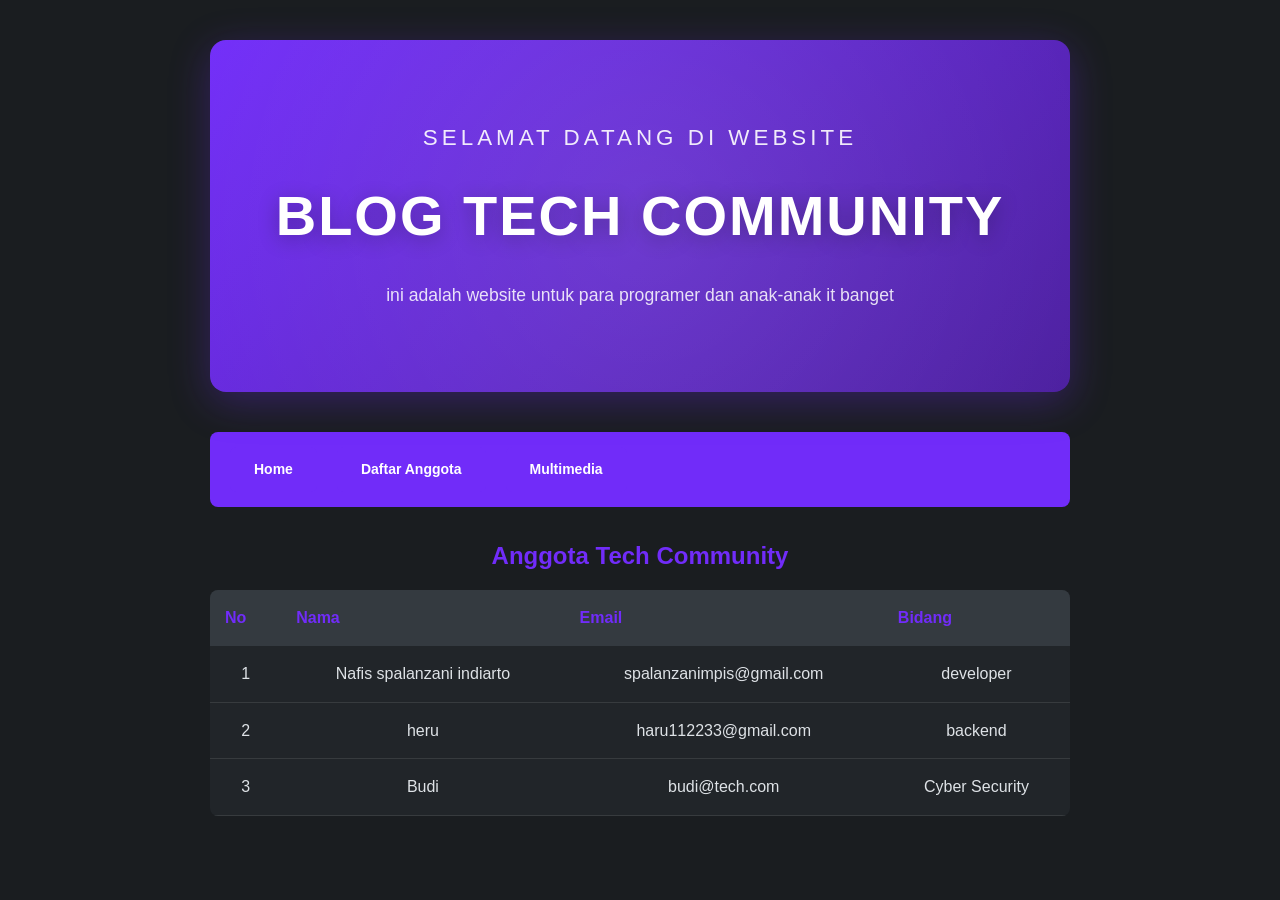
<file: index.html>
<!doctype html>
<html lang="en">
  <head>
    <meta charset="UTF-8" />
    <meta name="viewport" content="width=device-width, initial-scale=1.0" />
    <title>Tech Community</title>
    <link rel="stylesheet" href="style.css" />
  </head>
  <body class="container py-4">
    <header class="hero">
      <h1 class="hero-title">Selamat Datang Di Website</h1>
      <h1 class="hero-brand">BLOG TECH COMMUNITY</h1>
      <p class="hero-desc">
        ini adalah website untuk para programer dan anak-anak it banget
      </p>
    </header>

    <nav class="mb-4">
      <a href="./index.html" class="btn btn-dark">Home</a>
      <a href="./form.html" class="btn btn-outline-primary">Daftar Anggota</a>
      <a href="./gallery.html" class="btn btn-outline-primary">Multimedia</a>
    </nav>

    <h2>Anggota Tech Community</h2>
    <table class="table table-bordered table-striped mt-3">
      <thead class="table-dark">
        <tr>
          <th>No</th>
          <th>Nama</th>
          <th>Email</th>
          <th>Bidang</th>
        </tr>
      </thead>
      <tbody id="tabel-anggota">
        <tr>
          <td>1</td>
          <td>Nafis spalanzani indiarto</td>
          <td>spalanzanimpis@gmail.com</td>
          <td>developer</td>
        </tr>
        <tr>
          <td>2</td>
          <td>heru</td>
          <td>haru112233@gmail.com</td>
          <td>backend</td>
        </tr>
      </tbody>
    </table>

    <script>
      const anggotaTambahan = [
        { nama: "Budi", email: "budi@tech.com", bidang: "Cyber Security" },
      ];

      const dataStorage = JSON.parse(localStorage.getItem("dataAnggota")) || [];
      const semuaAnggota = [...anggotaTambahan, ...dataStorage];

      const table = document.getElementById("tabel-anggota");
      semuaAnggota.forEach((item, index) => {
        let row = `<tr><td>${index + 3}</td><td>${item.nama}</td><td>${item.email}</td><td>${item.bidang}</td></tr>`;
        table.innerHTML += row;
      });
    </script>
  </body>
</html>
</file>
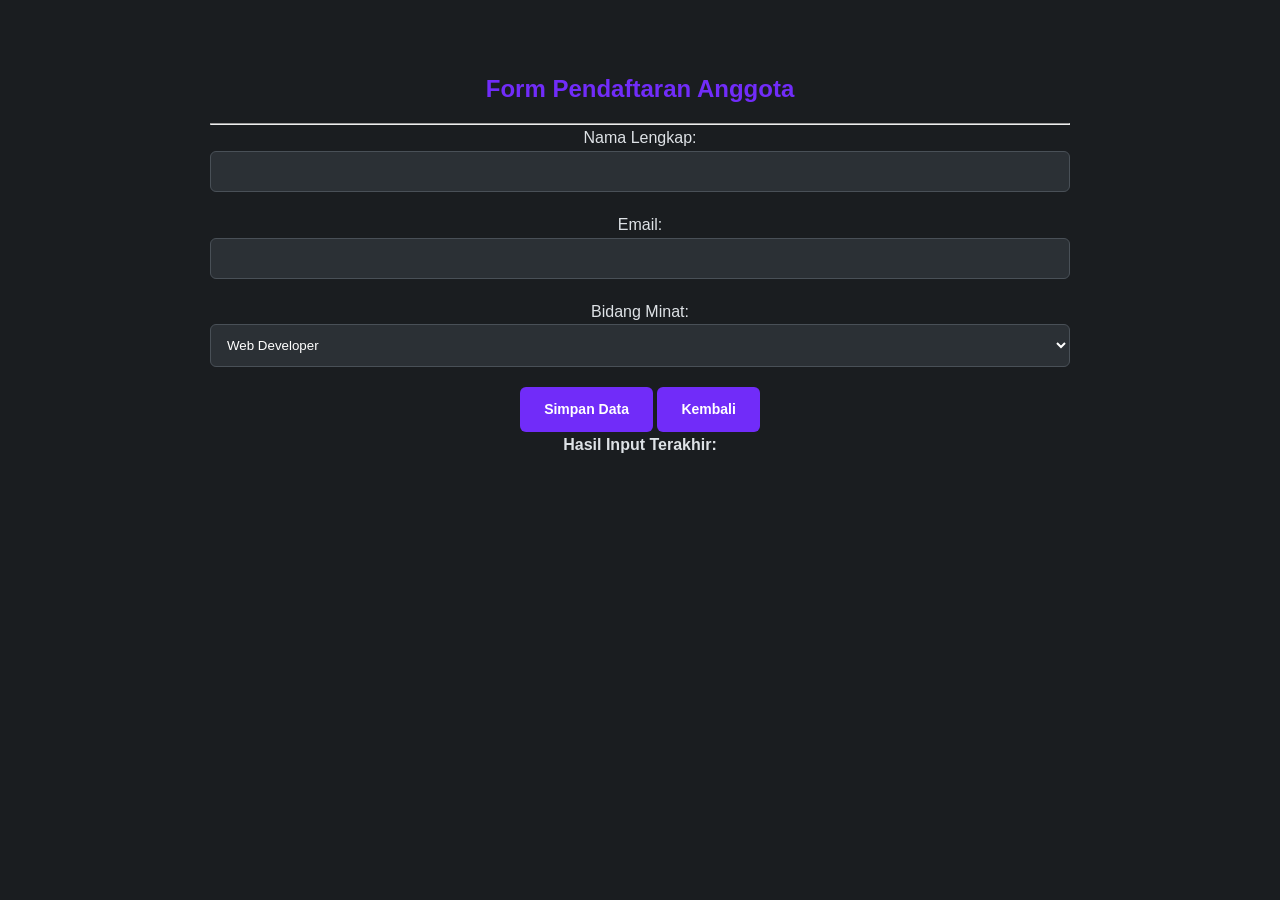
<file: form.html>
<!doctype html>
<html lang="en">
  <head>
    <meta charset="UTF-8" />
    <meta name="viewport" content="width=device-width, initial-scale=1.0" />
    <title>Form Anggota - Tech Community</title>
    <link rel="stylesheet" href="style.css" />
  </head>
  <body class="container py-4">
    <h2>Form Pendaftaran Anggota</h2>
    <hr />

    <form id="memberForm" class="col-md-6">
      <div class="mb-3">
        <label>Nama Lengkap:</label>
        <input type="text" id="nama" class="form-control" required />
      </div>
      <div class="mb-3">
        <label>Email:</label>
        <input type="email" id="email" class="form-control" required />
      </div>
      <div class="mb-3">
        <label>Bidang Minat:</label>
        <select id="bidang" class="form-select">
          <option value="Web Developer">Web Developer</option>
          <option value="Data Scientist">Data Scientist</option>
          <option value="Network Engineer">Network Engineer</option>
        </select>
      </div>
      <button type="submit" class="btn btn-success">Simpan Data</button>
      <a href="./index.html" class="btn btn-secondary">Kembali</a>
    </form>

    <div id="hasilInput" class="mt-4 p-3 border d-none">
      <h4>Hasil Input Terakhir:</h4>
      <p id="info"></p>
    </div>

    <script>
      let dataAnggota = JSON.parse(localStorage.getItem("dataAnggota")) || [];

      document
        .getElementById("memberForm")
        .addEventListener("submit", function (e) {
          e.preventDefault();

          const email = document.getElementById("email").value;
          const emailPattern = /^[^\s@]+@[^\s@]+\.[^\s@]+$/;

          if (!emailPattern.test(email)) {
            alert(
              "Email tidak valid! Harap masukkan email dengan format yang benar.",
            );
            return;
          }

          const maba = {
            nama: document.getElementById("nama").value,
            email: email,
            bidang: document.getElementById("bidang").value,
          };

          dataAnggota.push(maba);
          localStorage.setItem("dataAnggota", JSON.stringify(dataAnggota));
          alert("Data " + maba.nama + " Berhasil Disimpan!");

          document.getElementById("info").innerHTML =
            `Nama: ${maba.nama} <br> Email: ${maba.email} <br> Bidang: ${maba.bidang}`;
          document.getElementById("hasilInput").classList.remove("d-none");

          this.reset();
        });
    </script>
  </body>
</html>
</file>
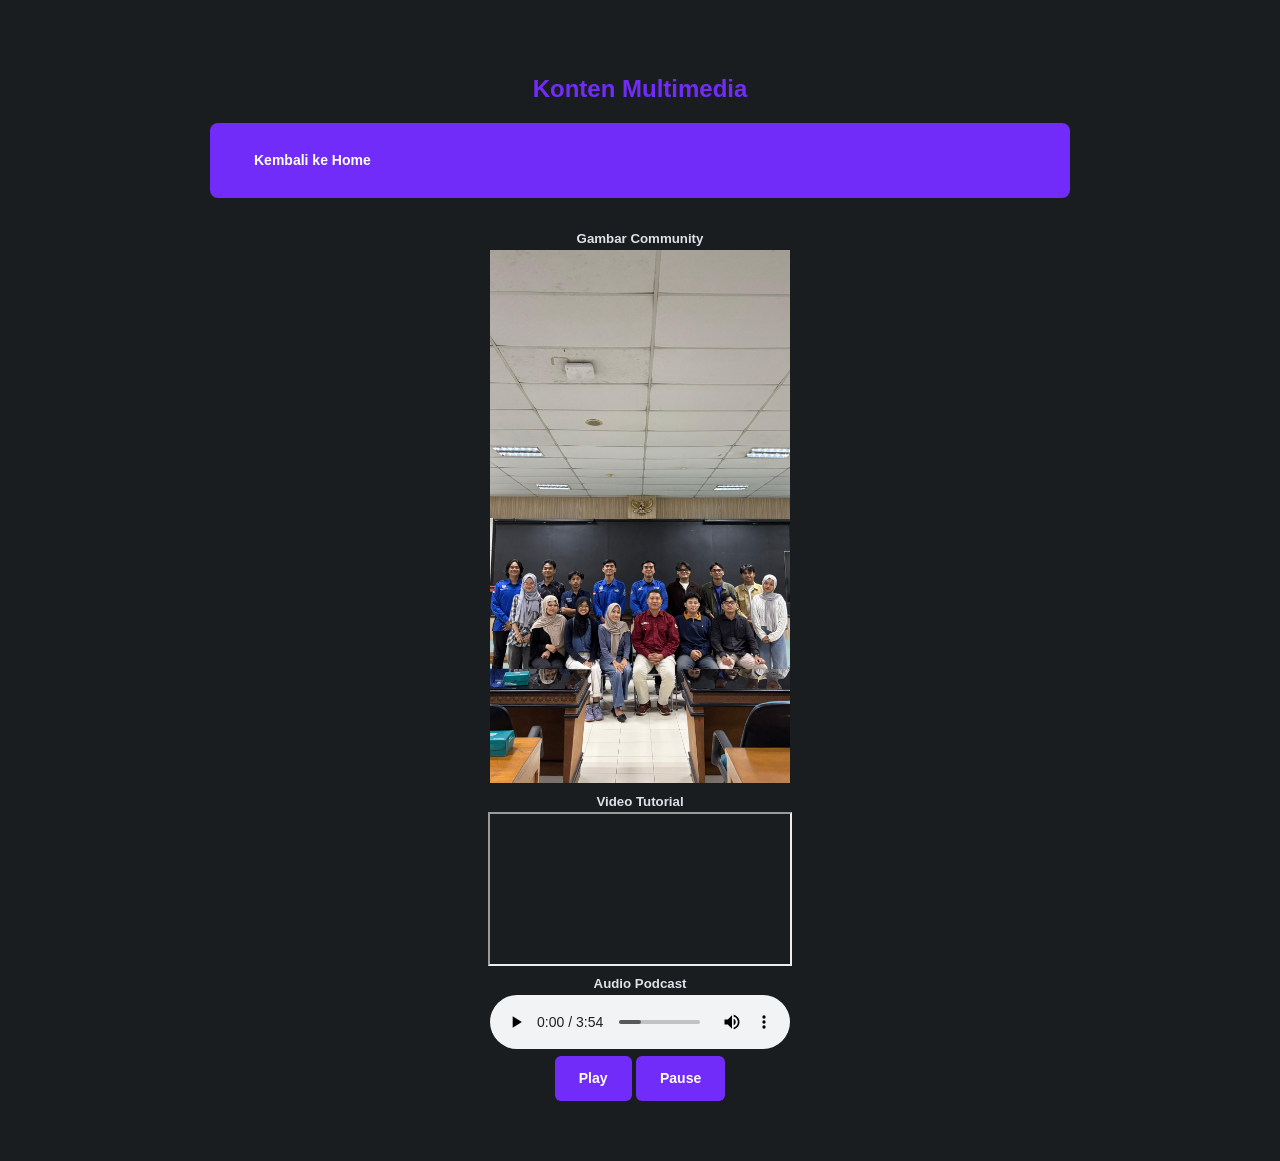
<file: gallery.html>
<!doctype html>
<html lang="en">
  <head>
    <meta charset="UTF-8" />
    <meta name="viewport" content="width=device-width, initial-scale=1.0" />
    <title>Multimedia - Tech Community</title>
    <link rel="stylesheet" href="style.css" />
  </head>
  <body class="container py-4 text-center">
    <h2>Konten Multimedia</h2>
    <nav class="mb-4">
      <a href="./index.html" class="btn btn-secondary">Kembali ke Home</a>
    </nav>

    <div class="row">
      <div class="col-md-4 mb-4">
        <h5>Gambar Community</h5>
        <img
          id="gambarTech"
          src="img/poto-saya.jpg"
          width="300"
          class="img-fluid rounded mb-2"
        />
      </div>

      <div class="col-md-4 mb-4">
        <h5>Video Tutorial</h5>
        <div class="ratio ratio-16x9">
          <iframe
            src="https://www.youtube.com/embed/6XYcxERnNMc"
            allowfullscreen
          ></iframe>
        </div>
      </div>

      <div class="col-md-4 mb-4">
        <h5>Audio Podcast</h5>
        <audio id="audioTech" controls class="w-100 mb-2">
          <source
            src="Raim Laode - IQRO FOLK VERSION OFFICIAL LYRIC VIDEO.mp3"
            type="audio/mpeg"
          />
        </audio>
        <div class="btn-group">
          <button class="btn btn-success" onclick="putarAudio()">Play</button>
          <button class="btn btn-danger" onclick="stopAudio()">Pause</button>
        </div>
      </div>
    </div>

    <script>
      const audio = document.getElementById("audioTech");

      function putarAudio() {
        audio.play();
      }
      function stopAudio() {
        audio.pause();
      }
    </script>
  </body>
</html>
</file>
<file: style.css>
/* style.css */
* {
  margin: 0;
  padding: 0;
  box-sizing: border-box;
}
.btn {
  display: inline-block;
  background-color: #712cf9;
  color: white;
  border: none;
  padding: 12px 24px;
  border-radius: 6px;
  cursor: pointer;
  font-weight: bold;
  text-decoration: none;
  font-size: 0.875rem;
  line-height: 1.5;
  text-align: center;
  vertical-align: middle;
}

.btn:hover {
  background-color: #0d0818;
  color: white;
}

.btn-secondary {
  background-color: #712cf9;
  color: white;
}

.btn-secondary:hover {
  background-color: #0d0818;
  color: white;
}

.btn-success {
  background-color: #712cf9;
  color: white;
}

.btn-success:hover {
  background-color: #0d0818;
  color: white;
}

body {
  background-color: #1a1d20; /* Warna gelap Bootstrap Blog */
  color: #dee2e6;
  font-family:
    -apple-system, BlinkMacSystemFont, "Segoe UI", Roboto, sans-serif;
  line-height: 1.6;
  padding: 40px 20px;
  text-align: center; /* Menengahkan teks ke tengah halaman */
  margin-bottom: 40px; /* Memberi jarak bawah */
  display: block; /* Memastikan elemen mengambil ruang satu baris penuh */
  width: 100%; /* Mengatur lebar penuh agar center berfungsi maksimal */
}

.container {
  max-width: 900px;
  margin: 0 auto;
  text-align: center; /* Menengahkan teks ke tengah halaman */
  margin-bottom: 20px; /* Memberi jarak bawah */
  display: block; /* Memastikan elemen mengambil ruang satu baris penuh */
  width: 100%; /* Mengatur lebar penuh agar center berfungsi maksimal */
}

/* Navigasi Ungu */
nav {
  background-color: #712cf9; /* Ungu khas Bootstrap */
  padding: 15px 20px;
  border-radius: 8px;
  margin-bottom: 30px;
  display: flex;
  gap: 20px;
}

nav a {
  color: white;
  text-decoration: none;
  font-weight: 500;
}

nav a:hover {
  color: #d1d1d1;
}

/* Judul & Teks */
h1 {
  color: #ffffff;
  font-size: 2.5rem;
  margin-bottom: 10px;
}

h2 {
  color: #712cf9;
  margin-top: 30px;
  margin-bottom: 15px;
}

/* Tabel Dark Mode */
table {
  width: 100%;
  border-collapse: collapse;
  background-color: #212529;
  border-radius: 8px;
  overflow: hidden;
}

th {
  background-color: #343a40;
  color: #712cf9;
  text-align: left;
  padding: 15px;
}

td {
  padding: 15px;
  border-bottom: 1px solid #373b3e;
}

/* Form & Input */
input,
select {
  width: 100%;
  padding: 12px;
  background-color: #2b3035;
  border: 1px solid #495057;
  color: white;
  border-radius: 6px;
  margin-bottom: 20px;
}

button {
  background-color: #712cf9;
  color: white;
  border: none;
  padding: 12px 24px;
  border-radius: 6px;
  cursor: pointer;
  font-weight: bold;
}

button:hover {
  background-color: #0d0818;
}

/* Hero Section */
.hero {
  background: linear-gradient(135deg, #712cf9 0%, #4a1d9e 100%);
  padding: 80px 40px;
  border-radius: 16px;
  margin-bottom: 40px;
  box-shadow: 0 10px 40px rgba(113, 44, 249, 0.3);
  position: relative;
  overflow: hidden;
}

.hero::before {
  content: "";
  position: absolute;
  top: -50%;
  left: -50%;
  width: 200%;
  height: 200%;
  background: radial-gradient(
    circle,
    rgba(255, 255, 255, 0.1) 0%,
    transparent 60%
  );
  pointer-events: none;
}

.hero-title {
  font-size: 1.4rem;
  font-weight: 300;
  color: rgba(255, 255, 255, 0.9);
  letter-spacing: 4px;
  text-transform: uppercase;
  margin-bottom: 15px;
}

.hero-brand {
  font-size: 3.5rem;
  font-weight: 800;
  color: #ffffff;
  margin-bottom: 20px;
  text-shadow: 0 4px 20px rgba(0, 0, 0, 0.3);
  letter-spacing: 2px;
}

.hero-desc {
  font-size: 1.1rem;
  color: rgba(255, 255, 255, 0.85);
  max-width: 600px;
  margin: 0 auto;
  line-height: 1.8;
  font-weight: 400;
}
</file>
